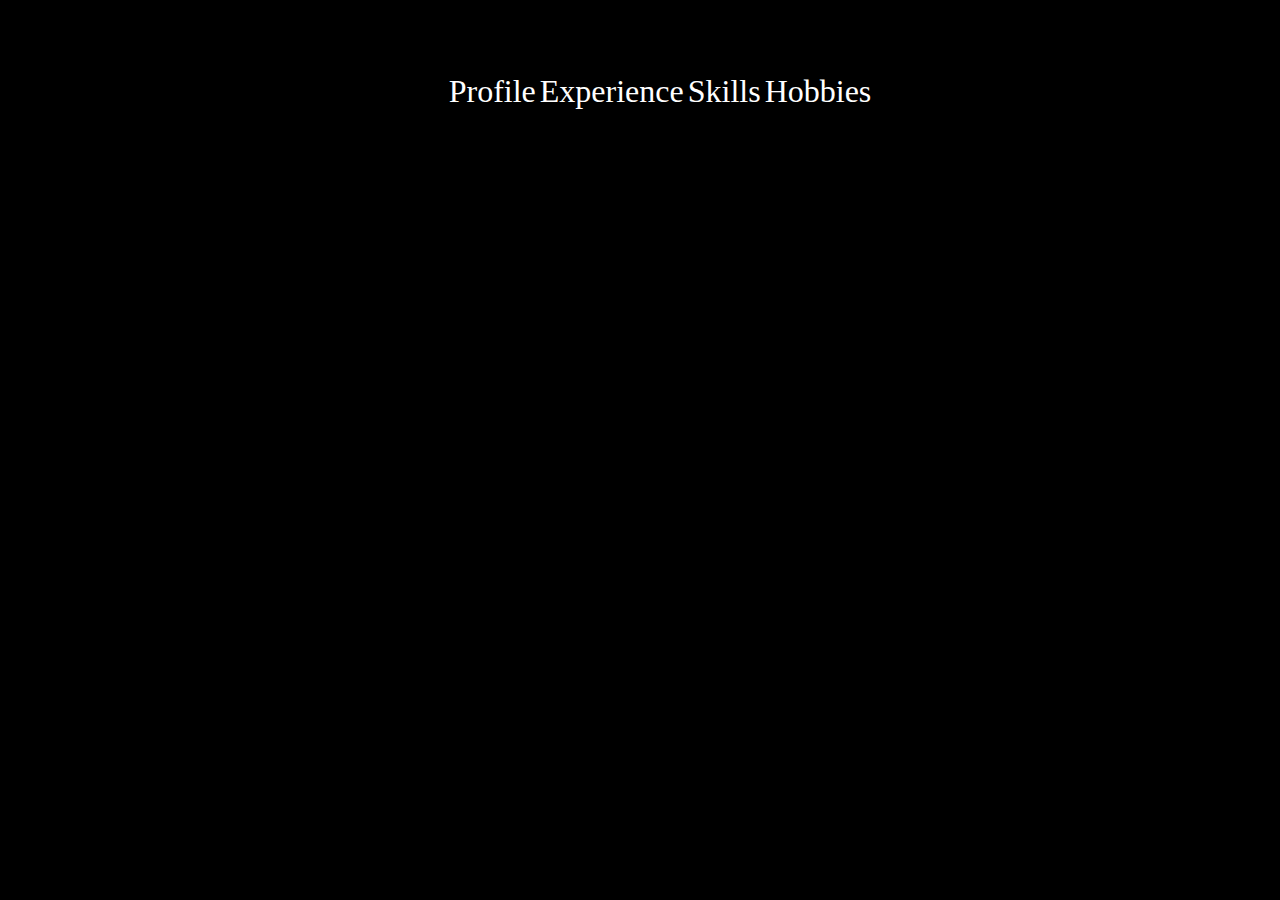
<file: index.html>
<!DOCTYPE HTML>
<html lang="es">
<head>

    <meta charset="UTF-8"/>
    <meta name="autor" content="Pablo Menéndez Suárez"/>
    <meta name="description" content="mistermboy"/>
    <title>mistermboy</title>

    <link href="/css/main.css" rel="stylesheet" />

    <link href="/css/panda/main.css" rel="stylesheet" />
    <link href="/css/panda/ears.css" rel="stylesheet" />
    <link href="/css/panda/eyes.css" rel="stylesheet" />
    <link href="/css/panda/mouse-noise.css" rel="stylesheet" />

    <link href="/css/fire.css" rel="stylesheet" />
    
</head>

<body>    
    <div class="main-container">
        <header>
            <ul>
                <li>Profile</li>
                <li>Experience</li>
                <li>Skills</li>
                <li>Hobbies</li>
            </ul>
        </header>
        <div class="panda-container">
            <div class="panda-ears-container">
                <div class="panda-left-ear"></div>
                <div class="panda-right-ear"></div>
            </div>
            <div class="panda-bodys-container">
                <div class="panda-left-container">
                    <div class="panda-left-body">
                        <div class="panda-left-eye-containter">
                            <div class="eye"></div>
                        </div>
                        <div class="panda-left-noise-container">   
                            <div class="panda-left-noise"></div>
                        </div>
                        <div class="panda-left-mouth-container">   
                            <div class="panda-left-mouth"></div>
                        </div>
                    </div>
                </div>
                
                <div class="panda-right-container">
                    <div class="panda-right-body">
                        <div class="panda-right-eye-containter">
                            <div class="eye"></div>
                        </div>
                        <div class="panda-right-noise-container">   
                            <div class="panda-right-noise"></div>
                        </div>
                        <div class="panda-right-mouth-container">   
                            <div class="panda-right-mouth"></div>
                        </div>
                    </div>
                </div>
            </div>
        </div>
    </div>


    <!--https://codepen.io/tahina/pen/WRXNwQ 
    <div class="mo-fire">

        <svg version="1.1" id="Layer_1" xmlns="http://www.w3.org/2000/svg" xmlns:xlink="http://www.w3.org/1999/xlink" x="0px" y="0px"
             width="1016px" height="493px" viewBox="0 0 1016 493" enable-background="new 0 0 1016 493" xml:space="preserve">
        <g>
            <path class="flame" fill-rule="evenodd" clip-rule="evenodd" fill="#F58553" d="M260.138,279.034c0.329,2.103,0.929,3.955,3.466,1.591
                c1.36-1.269,2.555-2.34,2.946-4.48c0.611-3.344,1.288-6.88,4.965-9.637C262.791,267.109,258.981,271.64,260.138,279.034z"/>
            <path class="flame one" fill-rule="evenodd" clip-rule="evenodd" fill="#F58553" d="M642.133,261.121c-0.602,1.805,2.854,4.751,5.137,4.486
                c2.775-0.322,5.049-1.429,4.986-4.831c-0.051-2.835-2.447-5.298-5.188-5.287C643.428,255.591,642.939,258.697,642.133,261.121z"/>
            <path class="flame two" fill-rule="evenodd" clip-rule="evenodd" fill="#F58553" d="M236.169,192.895c2.469-0.638,4.981-0.998,4.781-3.98
                c-0.117-1.744-0.676-3.642-3.098-3.758c-2.766-0.133-4.256,1.769-4.511,3.915C233.163,190.574,234.413,192.402,236.169,192.895z"/>
            <path class="flame" fill-rule="evenodd" clip-rule="evenodd" fill="#F58553" d="M394.363,104.625c2.114,0.205,3.56-0.855,3.625-2.719
                c0.057-1.631-1.206-2.715-3.106-2.809c-1.935-0.095-2.961,0.578-3.069,2.6C391.708,103.615,392.298,104.781,394.363,104.625z"/>
            <path class="flame one" fill-rule="evenodd" clip-rule="evenodd" fill="#F58553" d="M257.108,216.734c1.575,0.05,2.945-0.246,2.794-2.009
                c-0.133-1.558-1.21-2.582-2.89-2.516c-1.492,0.059-2.595,1.087-2.394,2.435C254.774,215.686,255.437,217.224,257.108,216.734z"/>
            <path class="flame two" fill-rule="evenodd" clip-rule="evenodd" fill="#F58553" d="M73.648,152.806c1.225,0.057,1.942-0.5,2.374-1.896
                c-0.912-0.418-0.55-1.965-2.227-2.114c-1.723-0.152-2.062,1.195-2.287,2.05C71.119,152.317,72.336,152.744,73.648,152.806z"/>
        </g>
        <g>
            <path class="flame one" fill-rule="evenodd" clip-rule="evenodd" fill="#DF513D" d="M217.934,126.101c-1.167-3.763-2.061-7.788-5.236-11.302
                c0.108,2.457-0.002,4.26-0.827,5.933c-0.684,1.387-0.368,3.43-2.745,3.684c-2.311,0.248-3.482-0.874-4.668-2.691
                c-3.922-6.005-2.688-12.452-1.678-18.786c0.745-4.666,2.17-9.221,3.387-14.22c-9.078,5.882-13.839,18.679-11.527,29.102
                c2.305,10.385,6.331,19.888,12.472,28.634c7.29,10.382,7.329,20.787,0.019,30.697c2.168,0.269,3.337-0.783,4.553-1.723
                c8.892-6.871,10.305-16.748,10.146-26.877C221.712,140.951,220.195,133.394,217.934,126.101z"/>
            <path class="flame one" fill-rule="evenodd" clip-rule="evenodd" fill="#DF513D" d="M537.457,199.138c-3.573,3.704-3.719,8.707-4.095,13.078
                c-0.443,5.159,2.751,9.729,6.305,13.933c1.678-4.575,1.526-8.778-0.152-13.235C537.881,208.579,536.785,203.986,537.457,199.138z"
                />
            <path class="flame two" fill-rule="evenodd" clip-rule="evenodd" fill="#DF513D" d="M790.553,136.011c-1.086-0.688-1.059,0.386-1.111,0.802
                c-0.26,2.063-1.121,4.191,0.15,6.185c2.043,3.204,3.762,6.5,3.252,11.266c3.506-3.165,4.613-6.646,4.301-10.125
                C796.799,140.311,793.68,137.989,790.553,136.011z"/>
            <path class="flame one" fill-rule="evenodd" clip-rule="evenodd" fill="#DF513D" d="M939.061,13.063c-2.963-0.039-4.814,2.08-4.898,5.601
                c-0.365,3.134,2.238,3.978,4.217,4.556c2.504,0.733,5.953-2.514,5.951-5.005C944.33,15.513,941.861,13.101,939.061,13.063z"/>
            <path class="flame" fill-rule="evenodd" clip-rule="evenodd" fill="#DF513D" d="M553.012,173.176c-5.986,4.961-6.033,6.817-1.004,11.31
                C555.391,181.12,551.922,177.398,553.012,173.176z"/>
        </g>
        <path class="flame-main one" fill-rule="evenodd" clip-rule="evenodd" fill="#DF513D" d="M855.631,466.945C944.262,471.891,972,449.18,972,449.18
            C1027,321.359,944.33,235,944.33,235c-25.416-5.286-45.699-63.5-49.117-88.546c-1.01-7.383,0.025-15.348,1.727-22.938
            c4.066-18.146,11.555-34.489,25.205-47.463c6.234-5.924,13.301-10.446,23.752-8.588c-14.379-8.771-28.559-10.971-43.646-6.452
            c-13.455,4.031-24.506,11.925-34.635,21.463c-10.742,10.116-19.926,21.219-25.68,34.991c-2.672,6.39-4.943,12.996-5.521,19.735
            c-0.764,8.926-0.973,18.003,0.777,26.961c1.719,8.808,4.424,17.371,8.691,25.153c5.264,9.596,10.76,18.952,14.289,29.435
            c3.588,10.658,5.154,21.481,3.627,32.481c-1.809,13.028-7.438,24.381-17.133,33.622c-7.992,7.619-16.848,7.064-23.23-1.906
            c-2.838-3.988-4.801-8.185-5.996-13.175c-2.541-10.627-1.035-20.107,5.604-28.506c7.814-9.888,11.92-20.496,9.221-33.241
            c-2.605-12.3-14.936-23.608-25.422-24.022c4.357,3.514,10.586,11.164,13.289,16.328c4.455,8.511,3.699,18.335-3.877,25.045
            c-5.648,5.003-10.664,10.654-14.902,17.021c-3.209,4.823-6.195,9.681-7.303,15.373c-0.564,2.904-0.221,5.978-0.387,8.969
            c-0.057,1.005,0.322,2.667-1.828,1.731c-5.561-2.418-9.982-6.14-10.158-14.216c-0.094-4.266,2.254-7.965,2.404-12.128
            c0.379-10.409-8.141-20.954-19.229-22.816c-10.182-1.711-18.287,2.746-23.861,14.147c2.469-0.808,4.727-1.556,6.992-2.286
            c2.447-0.789,4.965-0.24,7.432-0.234c7.539,0.02,14.816,8.159,13.32,16.086c-1.266,6.717-4.697,12.408-7.08,18.555
            c-4.266,10.991-10.574,21.106-14.582,32.256c-4.201,11.694-7.123,23.498-4.744,36.104c0.408,2.16,2.133,4.087,1.367,7.061
            c-7.738-8.408-16.045-15.436-25.604-20.918c-8.41-4.82-17.121-8.909-26.645-10.926c-2.17-0.459-3.08-1.602-3.496-3.445
            c-0.963-4.267-3.477-7.051-7.836-7.607c-4.699-0.601-7.273,2.641-9.066,6.234c-1.064,2.138-2.082,2.248-4.195,1.928
            c-15.563-2.355-27.02-11.037-35.943-23.396c-11.643-16.123-16.396-34.125-14.266-54.008c1.791-16.705,8.824-30.894,19.84-43.279
            c11.209-12.603,25.119-21.442,40.432-28.448c-0.35-0.178-0.529-0.323-0.73-0.361c-0.254-0.047-0.531-0.042-0.787,0.002
            c-19.779,3.385-45.439,14.517-59.5,31.411c-0.166,0.201-0.363,0.377-0.549,0.564c-4.191,4.213-7.574,9.034-10.373,14.242
            c-5.674,10.557-8.674,21.895-10.453,33.734c-1.299,8.649-1.73,17.34-0.422,25.789c1.697,10.957,5.266,21.479,10.924,31.289
            c5.309,9.2,11.873,17.521,17.426,26.535c2.143,3.479,1.92,6.092-1.285,8.326c-1.924,1.344-4.066,2.461-6.248,3.335
            c-6.979,2.798-14.191,2.927-21.504,1.562c-15.086-2.816-26.398-10.412-31.984-25.242c-4.852-12.872-3.498-25.889-0.332-38.765
            c3.709-15.087,9.834-29.463,13.641-44.539c3.434-13.596,6.252-27.32,7.219-41.325c0.73-10.567,0.684-21.164-0.883-31.693
            c-1.055-4.138-0.746-8.691-3.738-12.236c0.002,0,0.003,0.001,0.004,0.002c-0.072-4.321-2.307-7.884-4.096-11.609
            c-3.334-8.141-8.697-14.584-16.004-19.415c2.986,4.352,6.135,8.549,8.773,13.114c0.365,0.634,0.885,2.142,2.361,1.377
            c-0.141,4.219,3.092,7.335,3.691,11.312c-0.203,0.471-0.24,0.865,0.434,0.926c0,0-0.039,0.088-0.039,0.089
            c1.229,7.339,3.654,14.469,3.854,21.993c0.277,7.069-0.301,14.054-1.268,21.083c-1.262,9.162-3.033,18.159-5.955,26.918
            c-2.639,7.904-5.814,15.605-8.836,23.359c-3.461,8.881-7.283,17.65-10.363,26.707c-4.963,14.591-10.781,28.851-14.065,44.032
            c-3.851,17.809-2.452,34.576,6.944,50.396c0.892,1.5,1.322,3.014,1.411,4.791c0.607,12.178-6.601,21.589-20.336,22.445
            c-16.567,1.032-29.487-7.037-33.707-22.111c-2.169-7.747-1.702-15.574-0.003-23.352c3.305-15.127,10.624-28.352,19.604-40.729
            c4.995-6.886,8.435-14.472,9.014-22.863c1.204-17.457-5.281-31.88-19.167-42.561c-5.162-3.97-11.1-6.564-18.131-5.406
            c-11.898,1.959-15.779,14.669-16.513,26.118c1.964-2.698,3.785-5.37,5.781-7.906c3.604-4.581,8.707-5.385,13.817-4.151
            c13.203,3.188,19.3,17.235,12.706,28.876c-2.606,4.6-5.966,8.563-10.19,11.975c-5.143,4.15-9.367,9.452-14.577,13.502
            c-5.938,4.618-11.283,9.875-15.389,15.926c-5.288,7.796-11.634,13.953-20.057,17.894c-7.237,3.384-17.27,4.203-22.724-2.331
            c-4.678-5.603-4.442-12.041-2.223-18.393c6.571-18.801,14.331-37.188,18.802-56.705c2.512-10.964,3.926-22.005,3.771-33.219
            c-0.293-21.134-7.547-39.917-19.95-56.795c-3.735-5.083-7.982-9.791-12.397-15.161c-0.441,3.125,0.279,5.327,0.699,7.361
            c2.643,12.804,3.729,25.771,4.406,38.768c0.407,7.829-0.424,15.631-1.206,23.472c-1.115,11.184-3.351,21.955-7.212,32.455
            c-2.723,7.409-6.812,14.064-11.788,20.079c-4.364,5.276-9.939,9.478-16.148,12.21c-8.284,3.646-17.829-2.003-19.39-11.826
            c-2.665-16.773-0.41-32.809,9.74-47.062c-0.963-0.419-1.715,0.063-2.629,0.779c-7.514,5.889-14.286,12.32-19.609,20.456
            c-9.272,14.171-13.619,29.941-15.935,46.323c-1.771,12.528-3.694,24.94-7.695,36.989c-4.727,14.237-21.139,24.276-35.978,21.826
            c-9.413-1.554-15.849-7.425-20.69-15.005c-14.236-22.295-12.316-45.057-1.232-67.882c4.195-8.637,10.013-16.207,16.315-23.659
            c-12.587-1.713-22.69,2.739-31.15,11.041c-10.202,10.013-14.693,23.224-18.941,36.383c-0.987,3.055-1.763,2.217-3.276,1.01
            c-13.538-10.804-22.13-24.641-25.489-41.673c-0.5-3.099-0.999-6.198-1.498-9.298c0.1-11.729,1.626-23.235,5.648-34.413
            c-1.005,1.916-2.907,2.779-4.039,4.46c-13.677,20.313-16.274,43.052-14.618,66.643c0.372,5.296-0.561,10.181-2.291,14.941
            c-2.936,8.075-8.172,9.575-14.724,4.1c-4.525-3.783-8.732-8.006-12.714-12.367c-11.834-12.958-18.152-28.218-18.812-45.852
            c-0.748-19.978,4.404-38.725,11.956-56.868c8.639-20.756,11.392-41.894,6.258-63.94c-2.858-12.27-8.542-23.307-15.923-33.204
            c-3.85-5.163-8.923-9.78-14.618-13.434c-16.292-10.449-32.993-13.009-50.84-3.433c1.47,1.12,2.801,1.62,4.334,2.034
            c12.039,3.249,22.931,8.94,31.515,17.937c10.389,10.89,12.899,24.402,9.939,38.878c-2.776,13.572-7.482,26.616-12.908,39.293
            c-7.716,18.031-16.924,35.417-22.425,54.384c-2.498,8.614-4.16,17.295-4.617,26.232c-0.038,0.737-0.09,1.806-0.548,2.121
            c-1.022,0.704-1.664-0.424-2.182-1.073c-2.667-3.337-4.792-6.98-6.257-11.027c-5.234-14.466-3.651-28.882,0.609-43.142
            c2.264-7.577,5.338-14.913,8.438-23.433c-4.936,3.301-7.244,7.463-9.685,11.352c-11.064,17.624-13.31,37.145-10.991,57.244
            c1.626,14.097,6.347,27.808,5.391,42.253c-0.504,7.608-0.817,15.015-6.939,21.076c0,0-52.749,96.413-18.563,155.781
            c4.75,8.249,402.17,17.768,402.17,17.768c2.102,0,4.204-0.062,6.304-0.094c8.706-0.004,17.41-0.01,26.113-0.015
            c1.494-0.006,2.987-0.012,4.481-0.017c3.332-1.905,5.942-4.229,7.982-6.894c-2.039,2.664-4.65,4.988-7.981,6.894
            c6.079,0.004,12.159,0.008,18.237,0.011c1.445,0.039,2.889,0.113,4.333,0.114c74.932,0.005,149.866,0.012,224.799-0.001
            c27.342-0.005,54.686-0.057,82.025-0.088c16.762-0.006,53.166,0.087,54.609,0.087 M824.752,226.698c0,0.001,0.001,0.002,0.002,0.002
            c-0.02,0.195-0.037,0.39-0.055,0.584C824.717,227.09,824.734,226.894,824.752,226.698z M574.146,136.221
            c1.001,0.838,1.496,2.265,2.499,3.105C575.644,138.489,575.148,137.061,574.146,136.221z M47.543,347.683L47.543,347.683
            l0.125,0.123C47.618,347.757,47.542,347.682,47.543,347.683z"/>
        <path class="flame-main two" fill="#F26C52" d="M976.667,324.592c1.229,3.776,2.013,7.837,2.314,12.227c0,0,0.169-78.337-70.811-125.496
            c-12.488-10.562-22.174-23.317-29.328-37.979c-5.111-10.474-8.277-21.568-8.316-33.246c-0.061-17.212,5.729-32.611,15.887-46.398
            c4.676-6.347,9.795-12.306,16.17-17.068c0.813-0.606,1.436-1.467,2.709-2.8c-6.471,0.968-11.582,3.497-16.594,6.001
            c-12.121,6.057-21.768,15.038-29.004,26.446c-6.633,10.455-9.918,22.096-10.471,34.407c-0.984,21.887,5.711,41.839,15.961,60.806
            c5.223,9.667,11.035,19.048,12.852,30.185c3.426,20.996,1.273,40.842-11.291,58.79c-8.707,12.435-26.303,19.606-40.416,16.137
            c-9.441-2.322-14.35-9.342-17.363-17.764c-5.699-15.928-4.258-31.144,5.617-45.238c3.137-4.479,6.176-9.028,9.457-13.835
            c-4.576,1.163-16.156,14.673-20.363,23.321c-4.803,9.866-1.631,20.479-2.895,30.676c-10.527-3.265-23.447-14.418-21.99-27.205
            c0.559-4.914,0.131-9.867,1.447-14.806c1.6-5.992-1.145-11.556-6.531-14.658c-3.473-2.001-7.193-3.389-11.336-3.133
            c2.994,1.594,6.342,2.346,8.82,4.939c1.842,1.928,2.898,4.032,2.977,6.617c0.418,13.832-1.627,26.889-8.738,39.294
            c-8.867,15.469-13.41,32.414-12.527,50.462c0.334,6.838,2.555,13.077,7.289,18.236c8.326,9.069,9.984,20.421,5.266,31.396
            c-0.754,1.757-1.402,3.433-3.953,1.573c-11.662-8.503-23.174-17.189-33.09-27.736c-4.387-4.665-8.094-9.967-12.469-14.646
            c-8.01-8.57-18.422-11.793-29.779-13.402c-16.861-2.39-33.697-5.066-47.652-16.334c-9.074-7.328-15.014-16.762-19.492-27.226
            c-5.621-13.131-8.916-26.752-8.33-41.222c0.371-9.153,2.295-17.872,5.559-26.362c0.221-0.573,0.424-1.153,0.846-2.309
            c-2.08,0.743-2.357,2.227-2.844,3.376c-4.656,11.01-8.379,22.354-10.244,34.152c-1.172,7.397-0.301,14.827,1.813,22.155
            c3.832,13.296,10.604,25.058,18.066,36.521c3.5,5.377,7.021,10.748,10.359,16.227c5.326,8.736,2.068,19.219-7.029,24.131
            c-8.594,4.64-17.66,5.329-27.082,4.19c-0.625-0.076-1.277,0.081-1.918,0.13l-1.695-0.031c-4.563-1.718-9.17-3.33-13.684-5.174
            c-18.088-7.387-30.508-23.889-30.627-44.457c-0.076-12.859,3.195-24.85,6.871-36.87c3.832-12.531,7.818-25.016,11.65-37.546
            c0.715-2.342,1.018-4.81,0.652-7.516c-1.91,4.821-3.895,9.615-5.719,14.47c-5.123,13.62-10.459,27.169-15.178,40.93
            c-4.24,12.366-8.473,24.877-8.307,38.179c0.162,12.924,4.285,24.588,11.971,35.119c3.307,4.531,7.906,8.158,9.961,13.563
            c3.859,10.151,1.246,19.344-4.648,27.839c-10.016,14.438-24.234,17.849-40.832,15.78c-7.385-0.92-14.406-2.816-21.246-5.422
            c-13.549-5.159-20.191-16.348-23.844-29.433c-5.659-20.297-1.638-39.06,9.969-56.494c7.352-11.042,16.057-20.996,24.254-31.362
            c10.086-12.758,9.057-28.586-2.361-40.235c-5.086-5.189-10.006-10.389-17.781-11.482c-3.191-0.448-6.057-0.333-8.852,1.574
            c6.895-0.15,12.607,2.547,17.379,7.047c11.996,11.316,13.275,24.909,4.355,39.414c-4.842,7.876-10.643,15.015-17.059,21.489
            c-9.441,9.529-17.724,20.023-26.696,29.926c-7.03,7.757-15.354,14.125-26.103,15.848c-13.623,2.184-29.494-4.447-30.713-21.896
            c-0.891-12.764,2.373-24.592,7.247-36.053c4.003-9.414,8.815-18.479,12.995-27.823c5.777-12.917,6.504-26.398,4.506-40.307
            c-1.439-10.016-4.09-19.696-6.574-29.444c-0.232-0.908-0.518-1.76-1.363-2.299c-1.287,0.388-0.861,1.473-0.895,2.303
            c-0.65,16.369-3.062,32.494-6.676,48.451c-2.785,12.297-6.24,24.348-12.229,35.561c-6.266,11.733-15.305,19.604-28.64,22.453
            c-9.214,1.968-15.219-2.511-18.5-9.665c-5.24-11.428-6.019-23.727-4.448-36.16c0.309-2.44,0.587-4.884,1.013-8.444
            c-3.861,7.471-6.259,14.328-8.441,21.26c-4.343,13.795-5.548,28.134-7.463,42.374c-1.608,11.957-3.538,23.914-8.479,35.022
            l-15.857,20.554c-7.382,5.247-16.351,7.71-26.848,7.29c-8.636-0.345-15.731-4.848-21.172-11.485
            c-11.316-13.803-16.834-30.063-19.095-47.496c-1.957-15.088,2.089-29.289,7.337-43.214c1.781-4.724,4.593-8.914,7.143-13.301
            c-6.168,4.492-11.489,9.746-14.327,16.926c-3.176,8.032-5.8,16.283-8.966,24.32c-1.615,4.101-3.291,8.944-8.447,9.479
            c-4.833,0.5-7.611-3.513-10.353-6.885c-4.711-5.799-9.38-11.66-13.003-18.207c-5.151-9.312-7.396-19.474-8.453-30.011
            c-0.391-3.899-0.656-7.797-1.01-11.71c-2.149,14.851-3.22,29.688-0.711,44.639c0.993,5.913,1.636,11.873,0.565,17.956
            c-2.594,14.728-14.194,19.696-27.364,15.702c-17.352-5.263-28.268-17.412-35.249-33.595c-7.923-18.365-10.003-37.727-8.615-57.398
            c1.024-14.504,5.077-28.423,9.827-42.23c4.295-12.483,9.772-24.487,13.912-37.012c5.05-15.277,2.599-29.875-3.141-44.386
            c-2.809-7.1-6.498-13.438-12.36-18.428c-1.311-1.115-2.546-2.211-4.886-2.353c1.798,5.031,3.791,9.689,5.134,14.529
            c5.293,19.076,2.46,37.394-5.948,54.979c-4.234,8.854-9.156,17.38-13.41,26.226c-9.552,19.863-15.102,40.924-18.531,62.641
            c-1.506,9.536-2.45,19.081-2.274,29.927c-8.867-10.378-16.602-20.101-23.522-30.626c1.123,6.077,2.47,12.124,3.324,18.239
            c2.06,14.749,4.544,29.489,1.258,44.428c0,0-16.868-12.046-33.307,36.978c-1.356,4.042-2.709,8.499-4.049,13.412
            c7.755-5.54,11.074-12.951,11.394-22.115c0.022-0.625,0.141-1.246,0.313-2.696c1.795,1.347,3.208,2.806,4.3,4.374
            C6.589,401.313,52,444,52,444c156.805,14.154,296.961,20.449,417.648,22.161c1.765,0.024,3.536,0.051,5.292,0.074
            c148.598,1.953,267.32-3.039,350.782-8.784c1.064-0.073,2.109-0.146,3.162-0.221C918.027,451.008,966,444,966,444
            C987.153,425.667,981.715,361.088,976.667,324.592z"/>
        <path class="flame-main three" opacity="0.8" fill-rule="evenodd" clip-rule="evenodd" fill="#F58553" d="M771.154,453.647c4.645,0,9.287-0.143,13.924-0.219
            c-25.818-16.325-17.105-41.962-15.551-65.757c-3.521,0.37-4.951,3.345-7.004,5.331c-9.867,9.548-14.1,23.04-21.363,34.415
            c-9.449,14.788-17.018,14.925-25.93-0.033c-2.594-4.349-4.225-4.217-7.916-1.868c-10.408,6.618-19.42,5.279-28.299-3.677
            c-6.129-6.184-10.113-14.14-15.355-21.021c-4.699-6.163-5.984-12.75-6.344-20.355c-0.447-9.584,2.104-18.817,1.871-28.303h-0.004
            c-7.65,5.511-10.27,14.52-13.883,22.757c-4.41,10.053-5.74,21.149-9.033,31.565c-2.633,8.33-7.711,14.427-17.234,13.855
            c-7.832-0.471-14.918-6.768-17.174-15.797c-0.881-3.54-1.301-7.207-1.984-10.808c-2.359-12.411-11.273-21.867-23.324-24.362
            c1.521,3.162,3.078,5.966,4.262,8.938c4.434,11.113-0.098,23.483-10.412,28.778c-9.416,4.826-20.078,0.569-25.262-10.763
            c-6.271-13.727-8.491-27.745-2.084-42.451c7.385-16.953,15.694-33.557,19.432-52.057c3.805-18.83,8.199-37.641,3.057-56.968
            c-1.508-5.663-3.047-11.502-8.219-15.116c0.531,22.308-1.311,43.79-8.566,64.439c-1.611,4.588-3.866,9.898-9.258,9.653
            c-5.247-0.24-7.363-5.582-8.916-10.199c-2.825-8.413-3.985-17.262-5.019-26.269c-4.696,8.833-7.067,18.028-7.695,27.979
            c-1.67,26.497,4.661,52.582,3.425,78.977c-0.796,17.018-4.039,33.424-16.239,46.251c-5.652,5.94-12.339,8.128-19.831,6.946
            c-6.515-1.03-4.905-8.176-6.835-12.499c-4.691-10.52-11.012-18.682-21.919-21.827c0.271,2.51,1.212,4.334,2.184,6.135
            c6.913,12.791,3.335,26.492-9.141,34.971c-7.763,5.282-16.252,2.058-24.763-9.902c-6.272-8.814-11.438-18.625-18.38-26.764
            c-9.283-10.887-10.386-22.944-9.229-36.673c0.895-10.597,2.159-21.221,3.135-32.339c-2.998,1.271-3.42,3.53-4.264,5.351
            c-5.396,11.639-6.326,24.707-10.429,36.752c-2.34,6.871-4.194,14.084-10.652,18.427c-5.743,3.861-10.957-0.137-17.543-1.849
            c1.996,5.225,1.941,9.44,1.948,13.668c0.009,7.597-3.437,12.981-9.719,16.052c-5.165,2.525-10.896,3.367-15.631-0.757
            c-5.439-4.732-5.102-11.494-3.413-17.886c2.614-9.902,3.342-19.96,2.588-30.076c-0.898-12.045-4.308-23.276-11.323-35.221
            c-1.936,26.202-12.987,46.158-23.798,66.063c-7.771,14.31-20.111,22.571-35.3,26.102c-22.3,5.179-45.063-7.87-52.903-30.214
            c-1.833-5.219-3.105-10.955-10.035-15.357c3.337,6.592,2.699,11.838,2.615,16.988c-0.199,12.348-11.01,19.681-21.815,14.888
            c-9.322-4.138-10.708-13.066-11.149-22.081c-1.051-21.541,2.433-42.76,4.431-64.095c1.699-18.137,1.618-36.25-5.224-53.447
            c-2.413-6.063-4.379-12.723-11.311-16.911c1.208,6.781,2.867,12.603,3.185,18.511c1.202,22.357-3.821,43.814-9.484,65.079
            c-1.724,6.481-6.069,9.843-12.894,10.153c-19.101,0.858-33.916-9.88-45.649-22.92c-12.052-13.398-19.873-30.782-23.049-49.766
            c-2.322-13.875-5.463-27.539-10.073-40.819c-6.375-18.363-12.479-28.436-23.091-35.713c12.643,22.768,18.38,45.825,16.469,70.755
            c-0.113,1.458,0.528,2.991,0.863,4.478c6.375,28.472,19.533,53.678,33.731,78.371c4.063,7.069,6.331,14.761,4.842,22.824
            c-3.339,18.082-11.792,33.119-25.715,44.48c-0.109,0.245-0.177,0.536-0.345,0.72c-0.098,0.107-0.362,0.044-0.551,0.057
            c0.301-0.259,0.602-0.52,0.902-0.776c0.272-11.404,0.781-22.873-7.828-32.517c-3.199,11.496-7.804,18.17-22.956,32.627
            c0,0-20.409,7.137,13.348,20.188C104.064,462.01,446.695,479.899,771.154,453.647z"/>
        <path class="flame-main three" opacity="0.8" fill-rule="evenodd" clip-rule="evenodd" fill="#F58553" d="M956.425,464.105
            c-283.913,0.026-436.816-4.843-720.731-4.854c-5.471,0-10.94-0.17-16.414-0.259c17.521-8.644,29.516-19.407,35.464-33.646
            c3.527,1.396,5.092,3.325,7.317,4.926c35.38,25.433,78.727,21.837,116.905,6.063c14.958-6.18,25.563-14.081,20.298-26.71
            c18.336,1.768,30.708,6.852,38.003,16.78c6.811,9.263,17.117,9.926,28.419,2.379c5.181-3.462,7.175-7.52,7.832-12.224
            c0.825-5.903-5.177-10.447-8.612-16.018c8.262,0.587,12.618,3.027,17.026,5.416c14.347,7.771,24.313,17.255,30.903,28.102
            c6.558,10.787,18.213,18.85,37.52,20.972c41.72,4.582,96.563-11.861,105.411-41.25c5.203-17.268,12.443-34.365,27.301-49.779
            c6.971-7.235,13.938-14.741,30.017-19.136c-3.498,5.18-6.355,8.919-8.574,12.789c-7.594,13.236-11.873,26.498-0.401,39.853
            c10.145,11.811,28.792,13.81,45.402,4.956c15.291-8.153,17.729-17.783,6.95-29.903c21.625,3.47,31.868,10.7,37.656,20.952
            c4.237,7.505,10.585,8.833,22.368,4.999c11.688-3.803,17.802-10.277,21.734-17.517c6.505-11.979,9.623-24.293,9.09-36.918
            c-0.286-6.807-0.097-13.664-8.294-19.234c-0.917-1.19-1.835-2.38-2.734-3.569c25.02,6.119,30.716,20.096,37.163,33.489
            c3.832,7.955,5.298,16.313,8.674,24.361c1.394,3.321,3.512,7.423,10.355,8.059c6.925,0.642,11.047-2.916,13.649-5.935
            c18.472-21.417,25.072-43.195,3.656-65.466c-13.239-22.289-10.814-43.785,9.086-64.394l-0.168-0.118
            c0.767,11.759-5.291,23.314-0.978,35.305c3.61,10.039,9.313,19.199,18.593,27.751c7.567,6.975,13.455,14.467,16.165,22.727
            c0.994,3.797,1.986,7.59,2.982,11.382c-0.127,5.22-0.251,10.438-0.38,15.66c-5.04,9.903-10.8,19.7-14.889,29.741
            c-3.156,7.76,0.219,14.943,12.113,19.614C963.82,417.971,967.399,461.364,956.425,464.105z"/>
        </svg>
        
        
        </div>
-->


        <script src='main.js'></script>


</body>
</html>
</file>
<file: css/main.css>
html,body{
    margin: 0;
    height: 100%;
    background: #000000;
    overflow-x: hidden;
}

.main-container{
   display: grid;
   justify-content: center;
   align-items: center;
   height: 100%;
}

ul{
    text-align: center;

}

ul li{
    color: white;
    display: inline-block;
    cursor: pointer;
    font-size: 2em;
}
</file>
<file: css/panda/main.css>
.panda-container{
    display: grid;
    grid-template-rows: 5% auto;
    height: 67vh;
    justify-content: center;
}

.panda-bodys-container{
    display: grid;
    grid-template-columns: 50% 50%;
    max-height: 58vh;
    padding-left: 8vh;
    padding-right: 8vh;
}

.panda-left-container{
    z-index: 20;
    opacity: 0;
    animation-fill-mode: forwards;
    animation-name: split-left;
    animation-duration: 1200ms;
    animation-delay: 500ms;
}

.panda-left-body{
    background: white;
    border-radius: 50vh 0  0 50vh;
    height: 58vh;
    width: 30vh;
    border-top: 2vh solid black;
    border-left: 2vh solid black;
    border-bottom: 2vh solid black;
}


.panda-right-container{
    height: 50vh;
    opacity: 0;
    z-index: 20; 
    animation-fill-mode: forwards;
    animation-name: split-right;
    animation-duration: 1200ms;
    animation-delay: 500ms;
}


.panda-right-body{
    background: white;
    border-radius: 0 50vh 50vh 0;
    height: 58vh;
    width: 30vh;
    border-top: 2vh solid black;
    border-right: 2vh solid black;
    border-bottom: 2vh solid black;
}




@keyframes split-left {
    from{
        opacity: 0;
        margin-right: 60vh;
    }
    to{
        opacity: 100;
        margin-right: 0vh;
    }
  }
  

  @keyframes split-right {
    from{
        opacity: 0;
        margin-left: 60vh;
    }
    to{
        opacity: 100;
        margin-left: 0vh;
    }
  }

  
  @keyframes appear {
    from {opacity: 0;}
    to {opacity: 100;}
  }
  
  @keyframes disapear {
    from {opacity: 100;}
    to {opacity: 0;}
  }
</file>
<file: css/panda/ears.css>
.panda-ears-container{
    display: grid;
    grid-template-columns: auto auto;   
    justify-content: space-between;
}
.panda-left-ear{
    background: black;
    border: 1vh solid white;
    width: 25vh;
    height: 20vh;
    margin-top: 4vh;
    border-radius: 15vh 15vh 0 0;
    transform: rotate(-50grad);
    z-index: 10;
    opacity: 0;
    animation-fill-mode: forwards;
    animation-name: appear;
    animation-duration: 1000ms;
    animation-delay: 500ms;
}

.panda-right-ear{
    background: black;
    border: 1vh solid white;
    width: 25vh;
    height: 20vh;
    margin-top: 4vh;
    border-radius: 15vh 15vh 0 0;
    transform: rotate(45grad);
    z-index: 10;
    opacity: 0;
    animation-fill-mode: forwards;
    animation-name: appear;
    animation-duration: 1000ms;
    animation-delay: 500ms;
 
}


@keyframes appear {
    from{
        opacity: 0;
    }
    to{
        opacity: 100;
    }
  }
</file>
<file: css/panda/eyes.css>
.panda-left-eye-containter{
    width: 100%;
    height: 50%;
    display: grid;
    justify-content: center;
    align-items: flex-end;
    padding: 2vh;
    padding-top: 3vh;
}

.eye{
    position: relative;
    display: inline-block;
    background-color: white;
    height: 14vh;
    width: 14vh;
    border-radius: 50%;
    border: 4vh solid black;

}

.eye:after{
    position: absolute;
    bottom: 5vh;
    width: 3vh;
    height: 3vh;
    background: #000;
    border-radius: 50%;
    content: " ";
}




.panda-right-eye-containter{
    width: 100%;
    height: 50%;
    display: grid;
    justify-content: start;
    align-items: flex-end;
    padding: 1vh;
}

.panda-right-eye{
    display: grid;
    justify-content: end;
    align-items: flex-start;
    background-color: white;
    height: 14vh;
    width: 14vh;
    border-radius: 100%;
    border: 4vh solid black;
}

.panda-right-eye-pupil{
    background-color: black;
    height: 4vh;
    width: 4vh;
    border-radius: 100%;
    position: relative;
}
</file>
<file: css/panda/mouse-noise.css>
.panda-left-noise-container{
    display: grid;
    justify-content: end;
}

.panda-left-noise{
    background: black;
    border-radius: 0 0 0 10rem;
    height: 4vh;
    width: 5vh;
}

.panda-left-mouth-container{
    display: grid;
    justify-content: end;
}

.panda-left-mouth{
    display: grid;
    justify-content: end;
    background: black;
    margin-top: 3vh;
    height: 1vh;
    width: 5vh;
    border-radius:  1rem 0  0 0 ;
}


.panda-right-noise-container{
    display: grid;
    justify-content: start;
    margin-top: 3vh;
}

.panda-right-noise{
    background: black;
    border-radius:0 0  10rem  0 ;
    height: 4vh;
    width: 5vh;
}

.panda-right-mouth-container{
    display: grid;
    justify-content: start;
}

.panda-right-mouth{
    display: grid;
    justify-content: end;
    background: black;
    margin-top: 3vh;
    height: 1vh;
    width: 5vh;
    border-radius:  0 1rem 0 0 ;
}
</file>
<file: css/fire.css>
/* https://codepen.io/tahina/pen/WRXNwQ */
/* SVG FIRE */


.mo-fire {
    animation-fill-mode: forwards;
    animation-name: appear;
    animation-duration: 4000ms;
    animation-delay: 800ms;
    opacity: 0;
    height: auto;
    position: fixed;
    left:80%;
    padding: 10vh;
    bottom: -40px;
    background-color: yellow;
}


.mo-fire svg {
width: 230vh;
height: auto;
position:relative;
right:50vh;
top: 20vh;
}
.flame {
animation-name: flameDisappear;
animation-duration: 2s;
animation-timing-function: linear;
animation-iteration-count: infinite;
opacity: 0.5;
transform-origin: 45% 45% 0;
}
.flame.one {
animation-delay: 1s;
animation-duration: 3s;
}
.flame.two{
animation-duration: 5s;
animation-delay: 1s;
}


.flame-main {
animation-name: flameMovement;
animation-duration: 2s;
animation-timing-function: ease-in-out;
animation-iteration-count: infinite;
}
.flame-main.one {
animation-duration: 2.2s;
animation-delay: 1s;
}
.flame-main.two {
animation-duration: 2s;
animation-delay: 1s;
}
.flame-main.three {
animation-duration: 2.1s;
animation-delay: 3s;
}
.flame-main.four {
animation-duration: 3.2s;
animation-delay: 4s;
}
.flame-main.five {
animation-duration: 2.5s;
animation-delay: 5s;
}
@keyframes flameMovement {
50% {
transform: scale(0.98,1.0) translate(0, 2px) rotate(-1deg);
}
}
@keyframes flameDisappear {
0%{
transform: translate(0) rotate(180deg);
}
50% {
 opacity: 1;
}
100% {
transform: translate(-10px, -40px) rotate(180deg);
opacity: 0;
}
}
</file>
